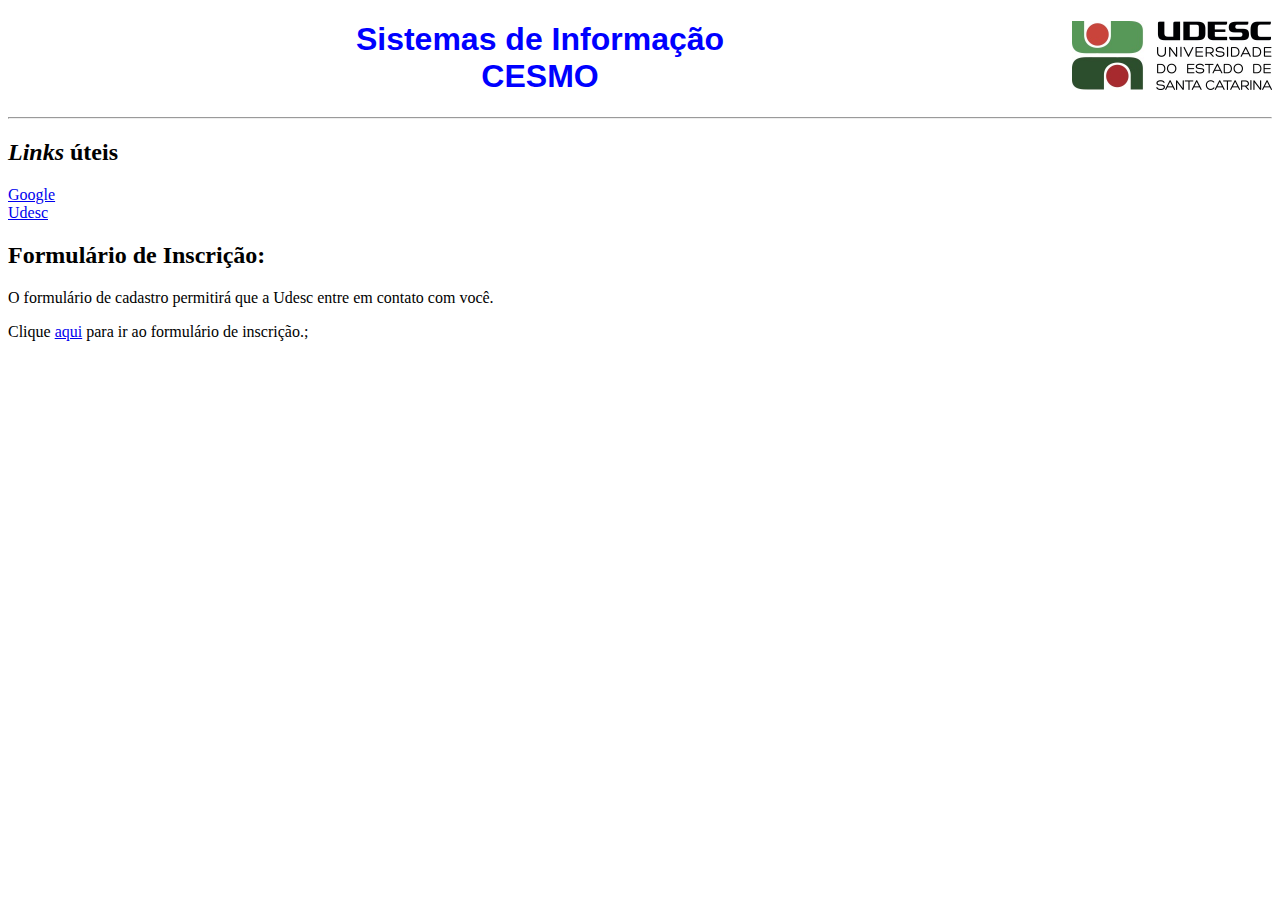
<file: index.html>
<!DOCTYPE html>
<html lang="pt-BR">
    <head>
        <meta charset="UTF-8">
        <meta name="viewport" content="width=device-width, initial-scale=1.0">
        <title>Página de Apresentação</title>
        <link rel="stylesheet" href="./front-end/assets/css/style.css">
    </head>
    <body>
        <h1>
            <img src="./front-end/assets/img/udesc.jpg" alt="Logotipo da Udesc" srcset="" width="200px">
            Sistemas de Informação 
            <br>
            CESMO
        </h1>

        <hr>

        <h2><i>Links</i> úteis</h2>

        <u1>
            <li>
                <a href="https://www.google.com/" target="_blank">Google</a>
             </li>
             <li>
                <a href="https://www.udesc.br/">Udesc</a>
            </li>
        </u1>

        <h2>Formulário de Inscrição:</h2>

        <p>
            O formulário de cadastro permitirá que a Udesc entre em contato com você.
        </p>

        <p> 
            Clique <a href="./front-end/formulario.html">aqui</a> para ir ao formulário de inscrição.;
        </p>
</body>
</html>
</file>
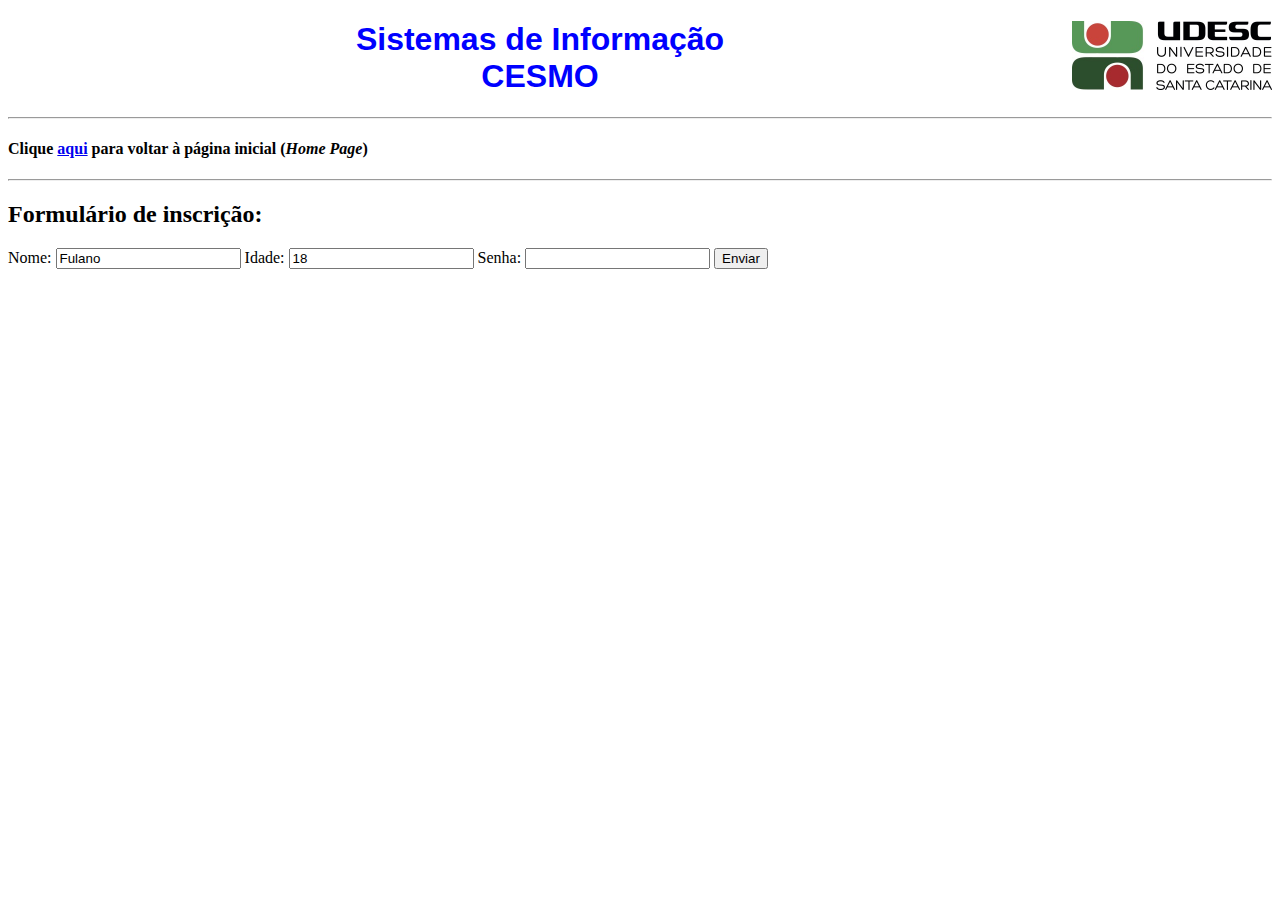
<file: front-end/formulario.html>
<!DOCTYPE html>
<html lang="pt-BR">
<head>
    <meta charset="UTF-8">
    <meta name="viewport" content="width=device-width, initial-scale=1.0">
    <title>Formmulário de Cadastro</title>
    <link rel="stylesheet" href="./assets/css/style.css">
</head>
<body>
    <h1>
        <img src="./assets/img/udesc.jpg" alt="Logotipo da Udesc" srcset="" width="200px">
        Sistemas de Informação 
        <br>
        CESMO
    </h1>

    <hr>
    <h4>
        Clique <a href="../index.html">aqui</a> para voltar à página inicial (<i>Home Page</i>)
    </h4> 

    <hr>

    <h2>Formulário de inscrição:</h2>
    <form action="../back-end/processa_form.php" method="$_POST">
        Nome:
        <input type="text" name="nome" id="" value="Fulano">
        Idade:
        <input type="number" name="idade"id="" value="18">

        Senha:
        <input type="password" name="senha" id="">
        
        <button type="submit">Enviar</button>
    </form>
</body>
</html>
</file>
<file: front-end/assets/css/style.css>
img {
float:right;
}
h1 {
    color:blue;
    font-family: Arial, Helvetica, sans-serif;
    font-weight: bolder;
    text-align: center;
    }
</file>
